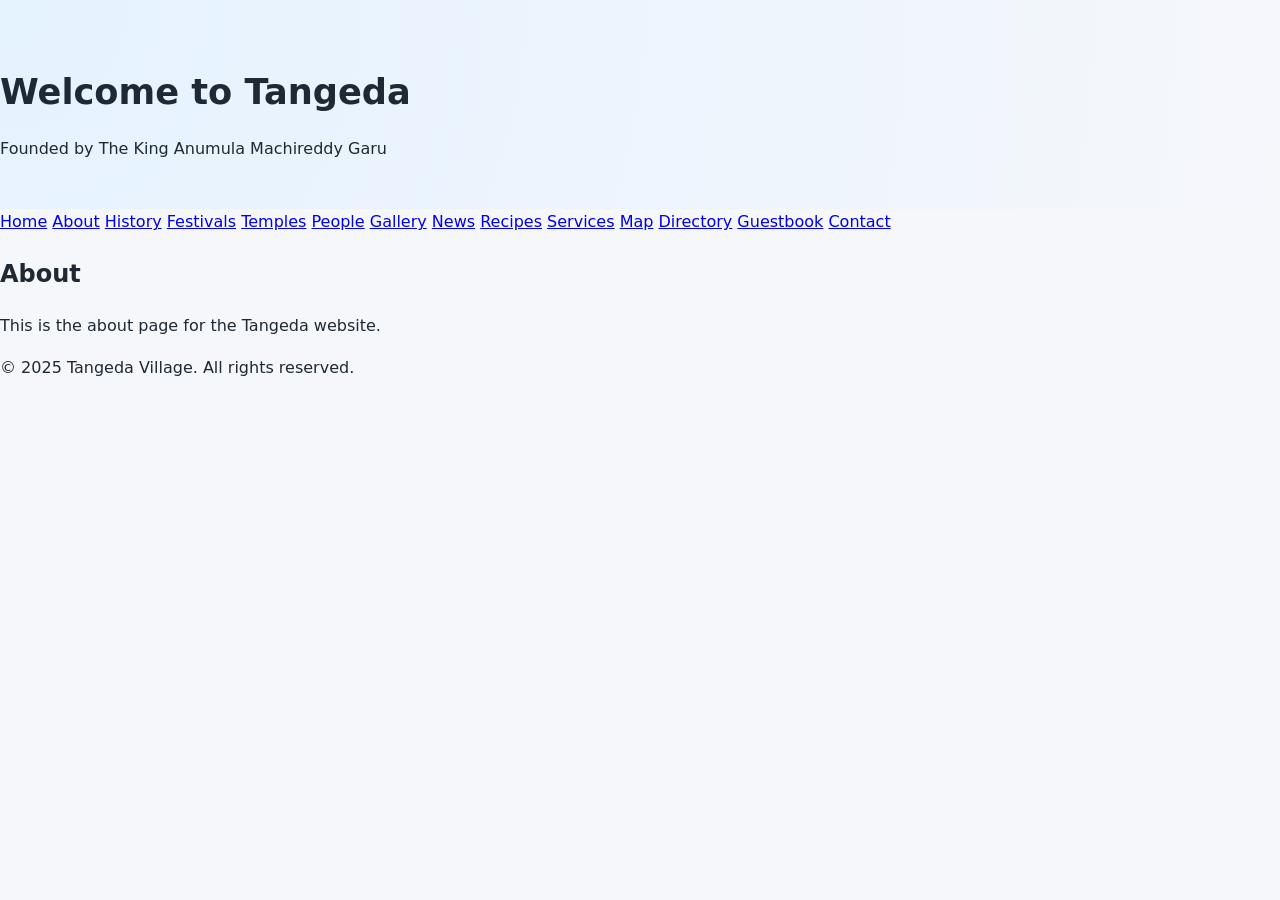
<file: about.html>
<!DOCTYPE html>
<html lang="en">
<head>
  <meta charset="UTF-8" />
  <meta name="viewport" content="width=device-width, initial-scale=1.0" />
  <title>About</title>
  <link rel="stylesheet" href="style.css" />
</head>
<body>
  <header class="hero">
    <h1>Welcome to Tangeda</h1>
    <p>Founded by The King Anumula Machireddy Garu</p>
  </header>
  <nav>
    <a href="index.html">Home</a>
    <a href="about.html">About</a>
    <a href="history.html">History</a>
    <a href="festivals.html">Festivals</a>
    <a href="temples.html">Temples</a>
    <a href="people.html">People</a>
    <a href="gallery.html">Gallery</a>
    <a href="news.html">News</a>
    <a href="recipes.html">Recipes</a>
    <a href="services.html">Services</a>
    <a href="map.html">Map</a>
    <a href="directory.html">Directory</a>
    <a href="guestbook.html">Guestbook</a>
    <a href="contact.html">Contact</a>
  </nav>
  <main>
    <h2>About</h2>
    <p>This is the about page for the Tangeda website.</p>
  </main>
  <footer>
    <p>© 2025 Tangeda Village. All rights reserved.</p>
  </footer>
</body>
</html>
</file>
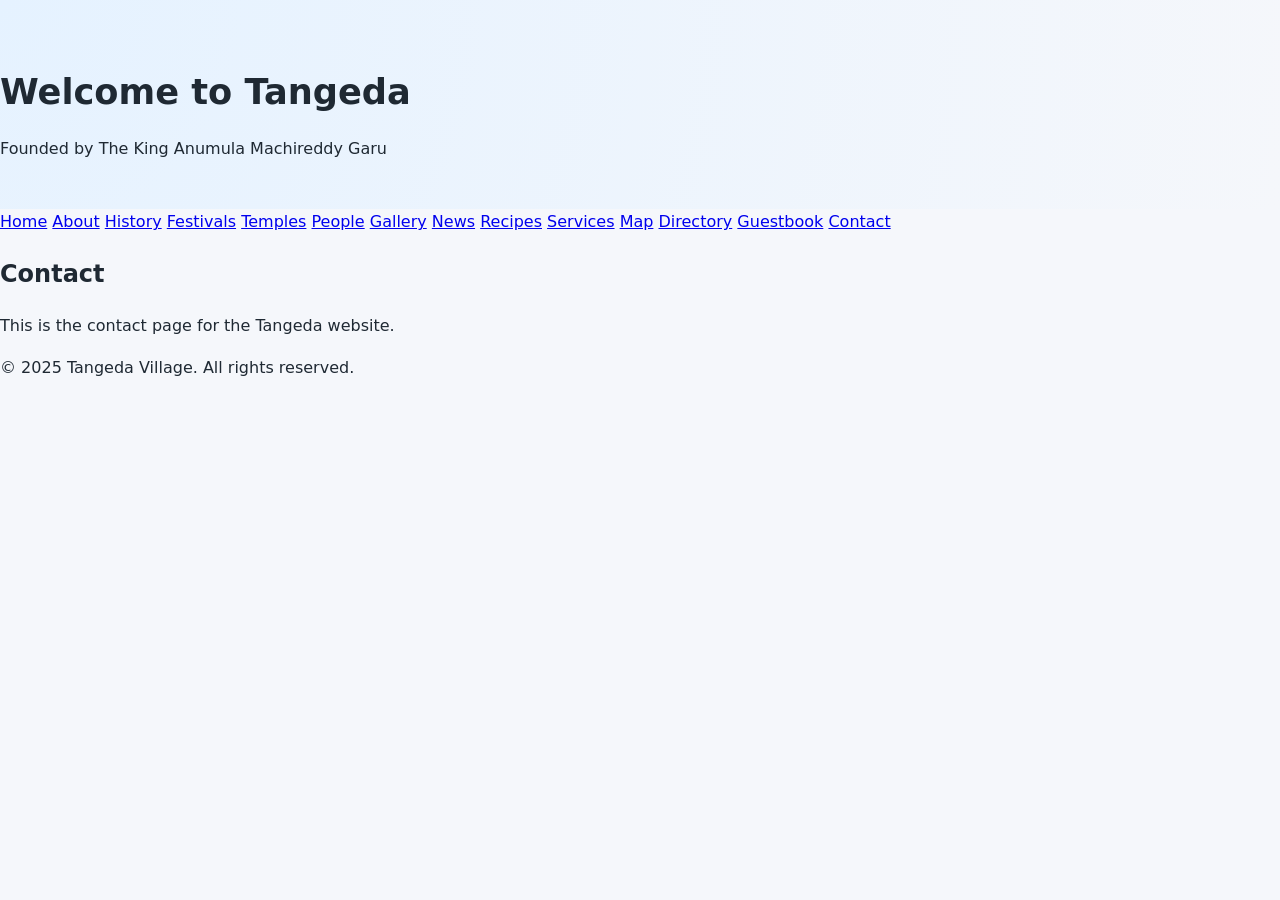
<file: contact.html>
<!DOCTYPE html>
<html lang="en">
<head>
  <meta charset="UTF-8" />
  <meta name="viewport" content="width=device-width, initial-scale=1.0" />
  <title>Contact</title>
  <link rel="stylesheet" href="style.css" />
</head>
<body>
  <header class="hero">
    <h1>Welcome to Tangeda</h1>
    <p>Founded by The King Anumula Machireddy Garu</p>
  </header>
  <nav>
    <a href="index.html">Home</a>
    <a href="about.html">About</a>
    <a href="history.html">History</a>
    <a href="festivals.html">Festivals</a>
    <a href="temples.html">Temples</a>
    <a href="people.html">People</a>
    <a href="gallery.html">Gallery</a>
    <a href="news.html">News</a>
    <a href="recipes.html">Recipes</a>
    <a href="services.html">Services</a>
    <a href="map.html">Map</a>
    <a href="directory.html">Directory</a>
    <a href="guestbook.html">Guestbook</a>
    <a href="contact.html">Contact</a>
  </nav>
  <main>
    <h2>Contact</h2>
    <p>This is the contact page for the Tangeda website.</p>
  </main>
  <footer>
    <p>© 2025 Tangeda Village. All rights reserved.</p>
  </footer>
</body>
</html>
</file>
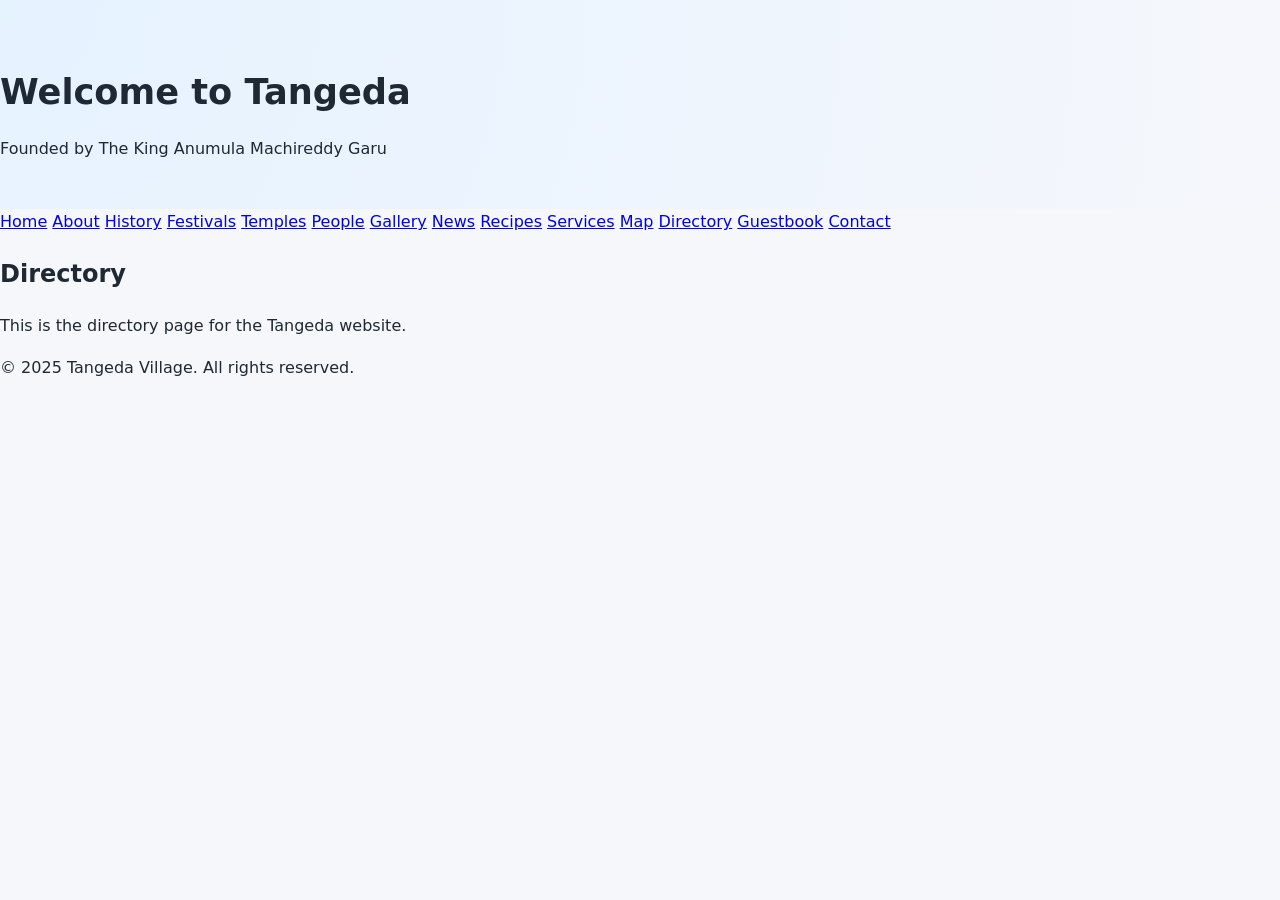
<file: directory.html>
<!DOCTYPE html>
<html lang="en">
<head>
  <meta charset="UTF-8" />
  <meta name="viewport" content="width=device-width, initial-scale=1.0" />
  <title>Directory</title>
  <link rel="stylesheet" href="style.css" />
</head>
<body>
  <header class="hero">
    <h1>Welcome to Tangeda</h1>
    <p>Founded by The King Anumula Machireddy Garu</p>
  </header>
  <nav>
    <a href="index.html">Home</a>
    <a href="about.html">About</a>
    <a href="history.html">History</a>
    <a href="festivals.html">Festivals</a>
    <a href="temples.html">Temples</a>
    <a href="people.html">People</a>
    <a href="gallery.html">Gallery</a>
    <a href="news.html">News</a>
    <a href="recipes.html">Recipes</a>
    <a href="services.html">Services</a>
    <a href="map.html">Map</a>
    <a href="directory.html">Directory</a>
    <a href="guestbook.html">Guestbook</a>
    <a href="contact.html">Contact</a>
  </nav>
  <main>
    <h2>Directory</h2>
    <p>This is the directory page for the Tangeda website.</p>
  </main>
  <footer>
    <p>© 2025 Tangeda Village. All rights reserved.</p>
  </footer>
</body>
</html>
</file>
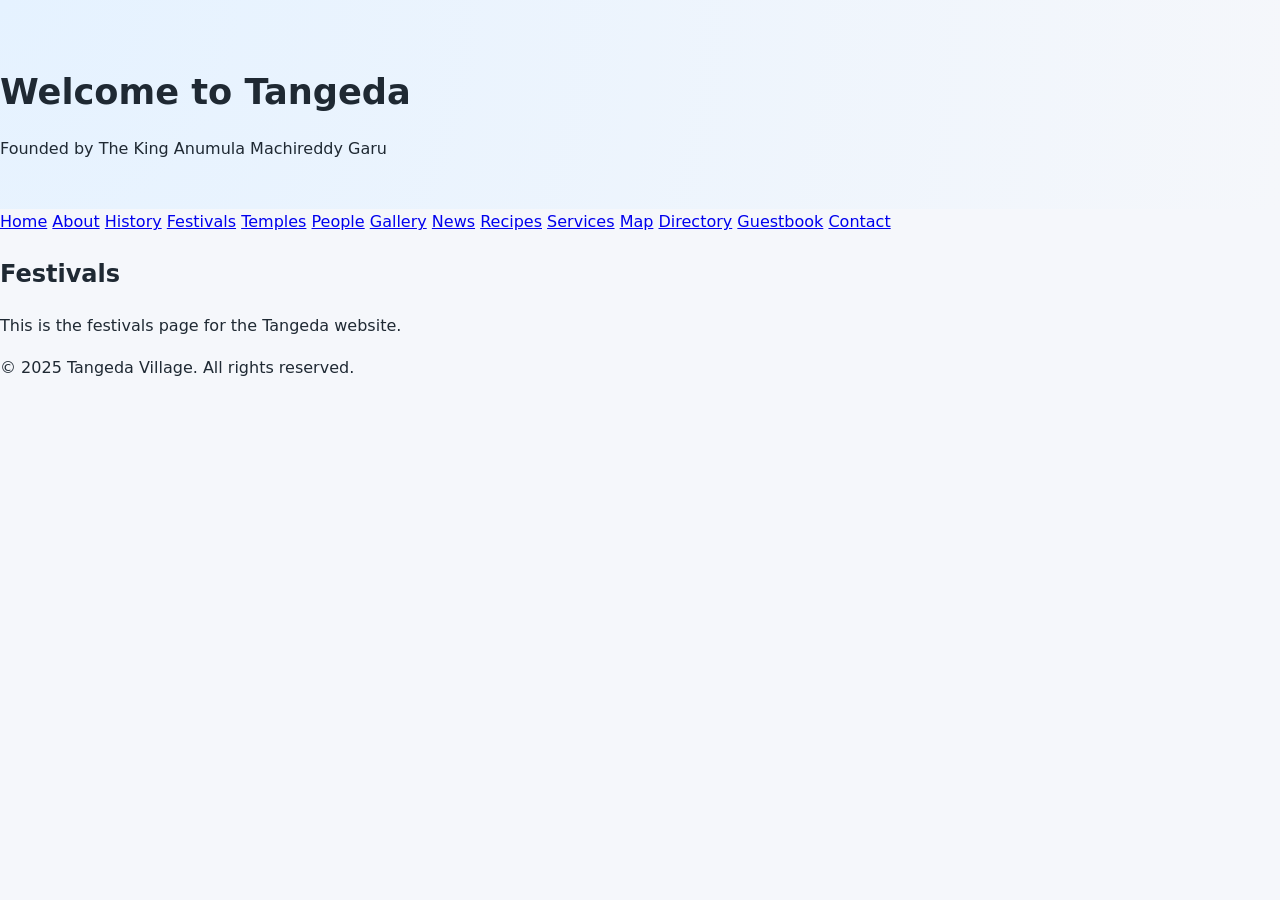
<file: festivals.html>
<!DOCTYPE html>
<html lang="en">
<head>
  <meta charset="UTF-8" />
  <meta name="viewport" content="width=device-width, initial-scale=1.0" />
  <title>Festivals</title>
  <link rel="stylesheet" href="style.css" />
</head>
<body>
  <header class="hero">
    <h1>Welcome to Tangeda</h1>
    <p>Founded by The King Anumula Machireddy Garu</p>
  </header>
  <nav>
    <a href="index.html">Home</a>
    <a href="about.html">About</a>
    <a href="history.html">History</a>
    <a href="festivals.html">Festivals</a>
    <a href="temples.html">Temples</a>
    <a href="people.html">People</a>
    <a href="gallery.html">Gallery</a>
    <a href="news.html">News</a>
    <a href="recipes.html">Recipes</a>
    <a href="services.html">Services</a>
    <a href="map.html">Map</a>
    <a href="directory.html">Directory</a>
    <a href="guestbook.html">Guestbook</a>
    <a href="contact.html">Contact</a>
  </nav>
  <main>
    <h2>Festivals</h2>
    <p>This is the festivals page for the Tangeda website.</p>
  </main>
  <footer>
    <p>© 2025 Tangeda Village. All rights reserved.</p>
  </footer>
</body>
</html>
</file>
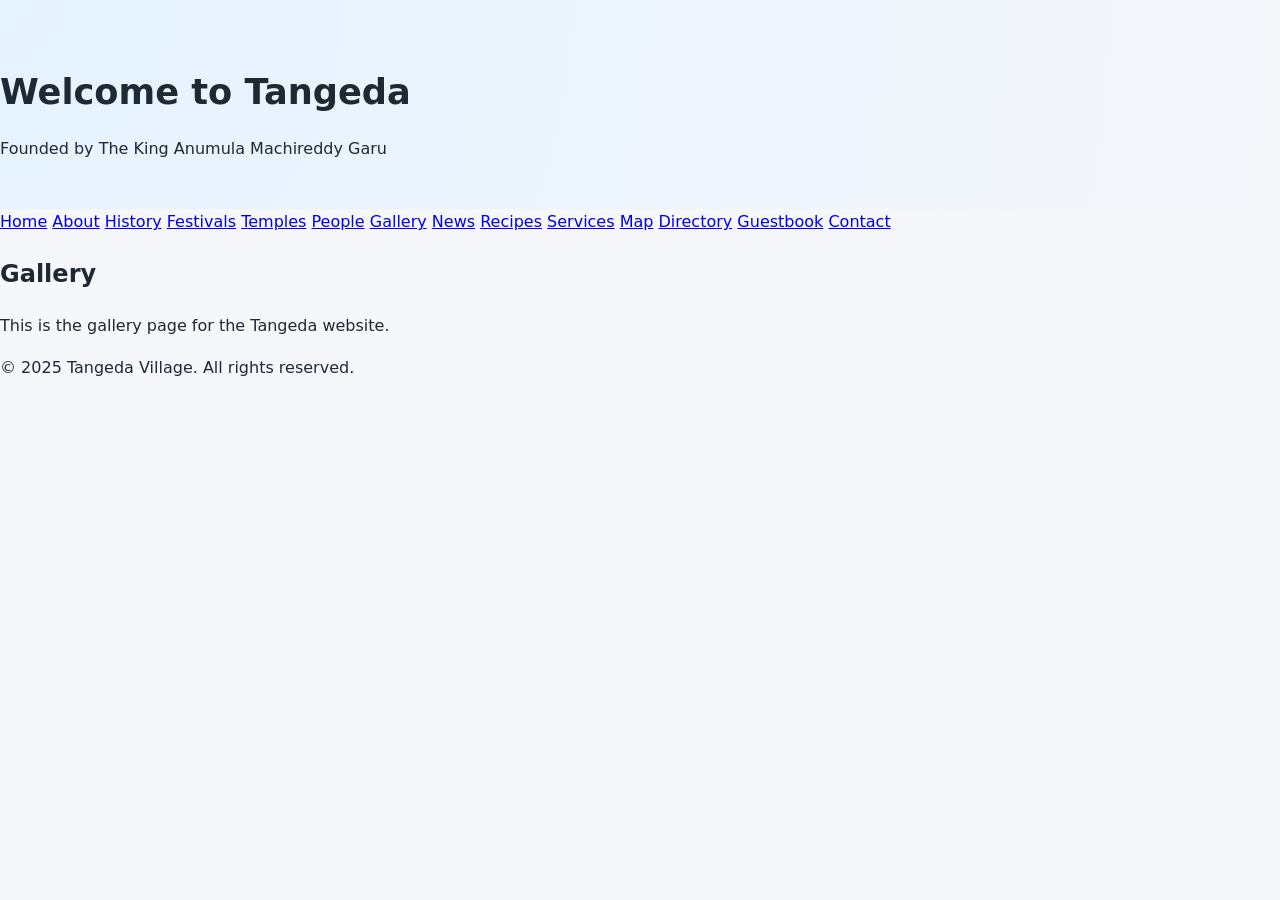
<file: gallery.html>
<!DOCTYPE html>
<html lang="en">
<head>
  <meta charset="UTF-8" />
  <meta name="viewport" content="width=device-width, initial-scale=1.0" />
  <title>Gallery</title>
  <link rel="stylesheet" href="style.css" />
</head>
<body>
  <header class="hero">
    <h1>Welcome to Tangeda</h1>
    <p>Founded by The King Anumula Machireddy Garu</p>
  </header>
  <nav>
    <a href="index.html">Home</a>
    <a href="about.html">About</a>
    <a href="history.html">History</a>
    <a href="festivals.html">Festivals</a>
    <a href="temples.html">Temples</a>
    <a href="people.html">People</a>
    <a href="gallery.html">Gallery</a>
    <a href="news.html">News</a>
    <a href="recipes.html">Recipes</a>
    <a href="services.html">Services</a>
    <a href="map.html">Map</a>
    <a href="directory.html">Directory</a>
    <a href="guestbook.html">Guestbook</a>
    <a href="contact.html">Contact</a>
  </nav>
  <main>
    <h2>Gallery</h2>
    <p>This is the gallery page for the Tangeda website.</p>
  </main>
  <footer>
    <p>© 2025 Tangeda Village. All rights reserved.</p>
  </footer>
</body>
</html>
</file>
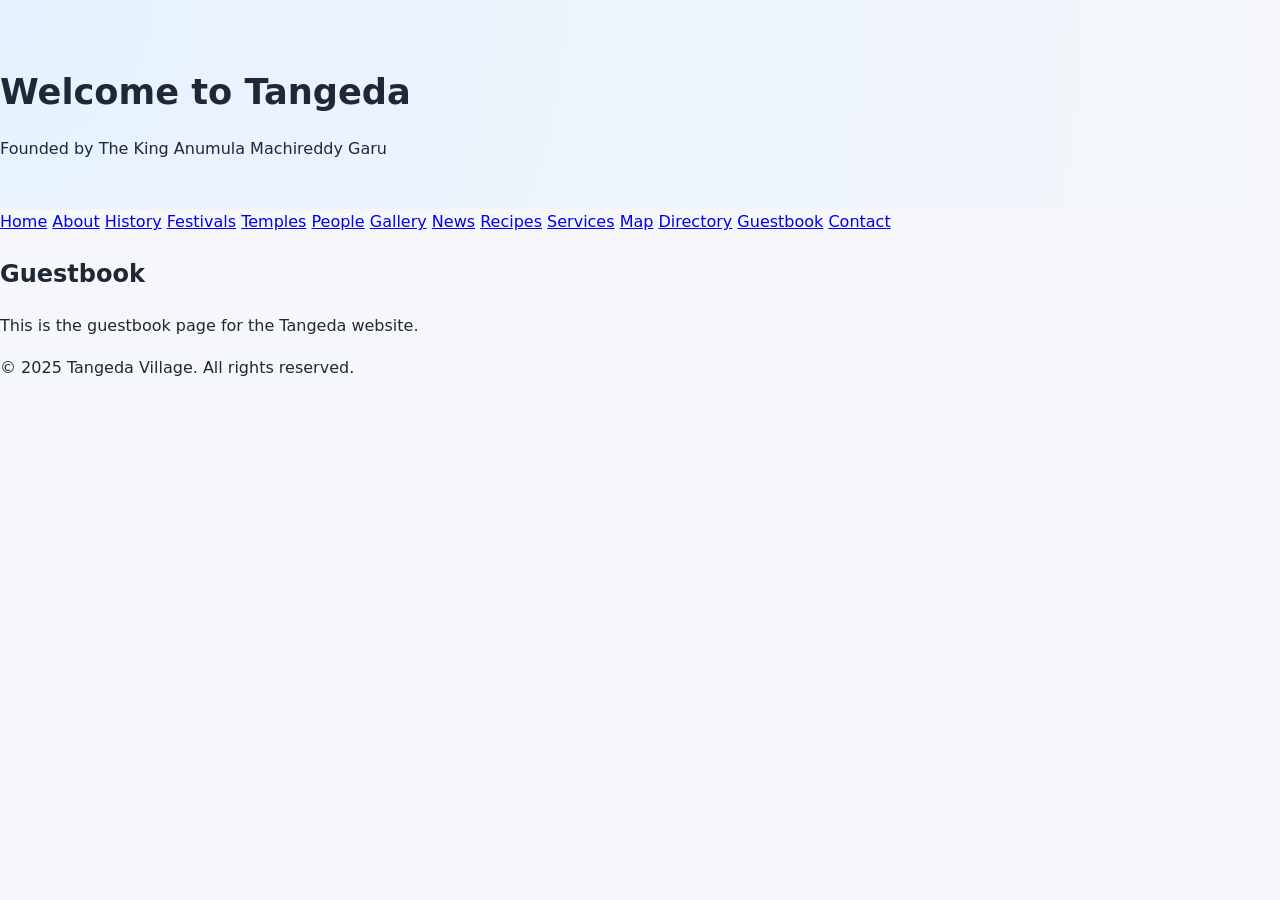
<file: guestbook.html>
<!DOCTYPE html>
<html lang="en">
<head>
  <meta charset="UTF-8" />
  <meta name="viewport" content="width=device-width, initial-scale=1.0" />
  <title>Guestbook</title>
  <link rel="stylesheet" href="style.css" />
</head>
<body>
  <header class="hero">
    <h1>Welcome to Tangeda</h1>
    <p>Founded by The King Anumula Machireddy Garu</p>
  </header>
  <nav>
    <a href="index.html">Home</a>
    <a href="about.html">About</a>
    <a href="history.html">History</a>
    <a href="festivals.html">Festivals</a>
    <a href="temples.html">Temples</a>
    <a href="people.html">People</a>
    <a href="gallery.html">Gallery</a>
    <a href="news.html">News</a>
    <a href="recipes.html">Recipes</a>
    <a href="services.html">Services</a>
    <a href="map.html">Map</a>
    <a href="directory.html">Directory</a>
    <a href="guestbook.html">Guestbook</a>
    <a href="contact.html">Contact</a>
  </nav>
  <main>
    <h2>Guestbook</h2>
    <p>This is the guestbook page for the Tangeda website.</p>
  </main>
  <footer>
    <p>© 2025 Tangeda Village. All rights reserved.</p>
  </footer>
</body>
</html>
</file>
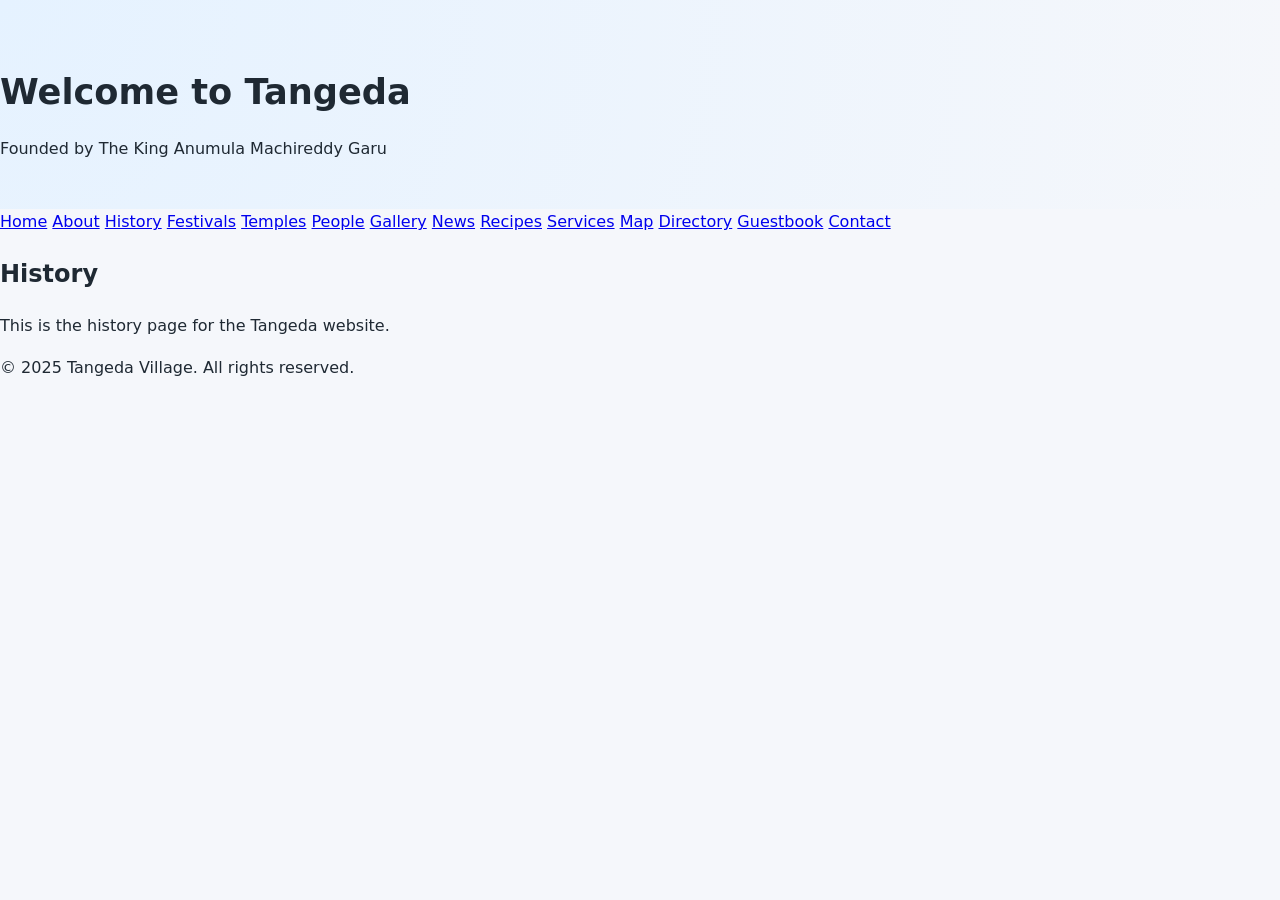
<file: history.html>
<!DOCTYPE html>
<html lang="en">
<head>
  <meta charset="UTF-8" />
  <meta name="viewport" content="width=device-width, initial-scale=1.0" />
  <title>History</title>
  <link rel="stylesheet" href="style.css" />
</head>
<body>
  <header class="hero">
    <h1>Welcome to Tangeda</h1>
    <p>Founded by The King Anumula Machireddy Garu</p>
  </header>
  <nav>
    <a href="index.html">Home</a>
    <a href="about.html">About</a>
    <a href="history.html">History</a>
    <a href="festivals.html">Festivals</a>
    <a href="temples.html">Temples</a>
    <a href="people.html">People</a>
    <a href="gallery.html">Gallery</a>
    <a href="news.html">News</a>
    <a href="recipes.html">Recipes</a>
    <a href="services.html">Services</a>
    <a href="map.html">Map</a>
    <a href="directory.html">Directory</a>
    <a href="guestbook.html">Guestbook</a>
    <a href="contact.html">Contact</a>
  </nav>
  <main>
    <h2>History</h2>
    <p>This is the history page for the Tangeda website.</p>
  </main>
  <footer>
    <p>© 2025 Tangeda Village. All rights reserved.</p>
  </footer>
</body>
</html>
</file>
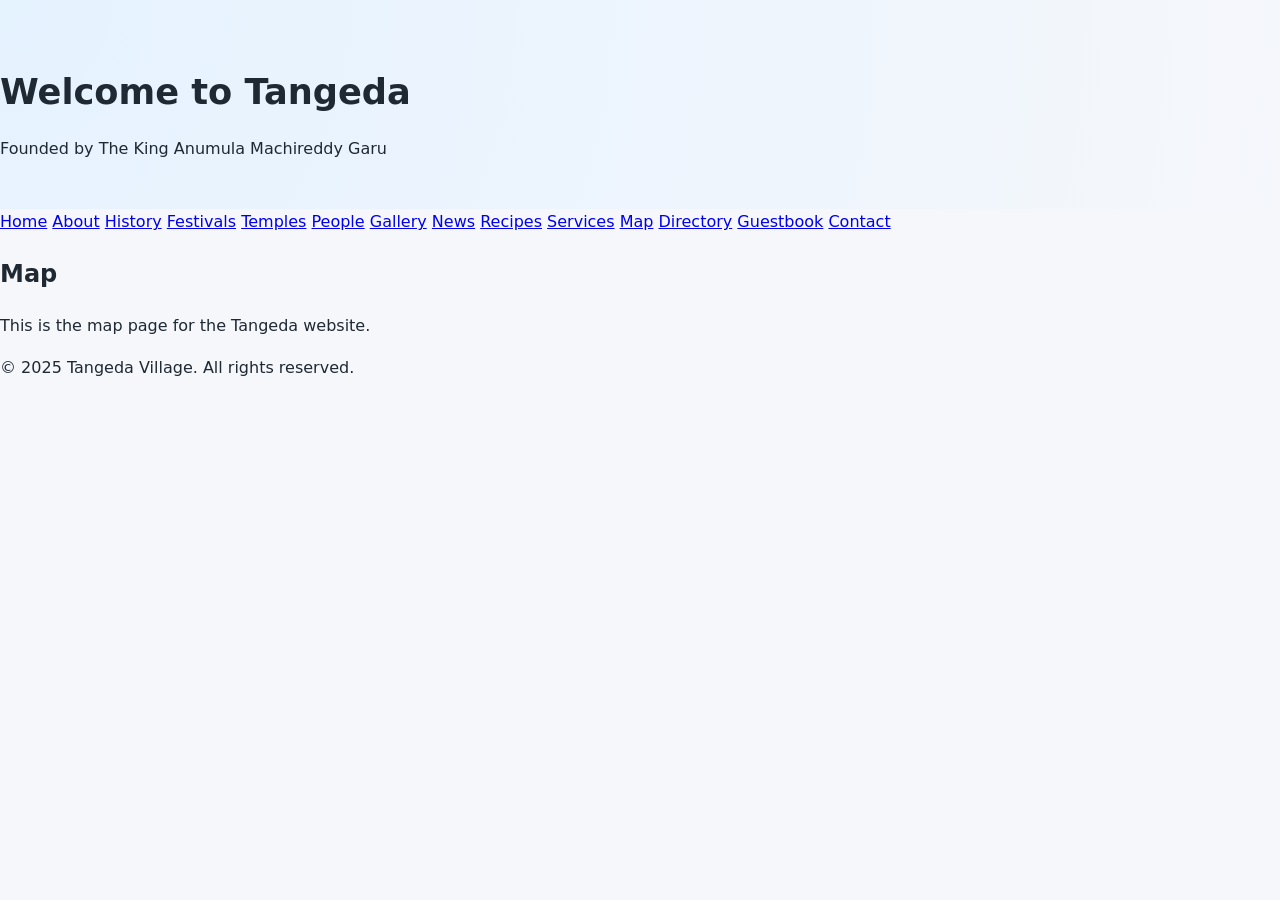
<file: map.html>
<!DOCTYPE html>
<html lang="en">
<head>
  <meta charset="UTF-8" />
  <meta name="viewport" content="width=device-width, initial-scale=1.0" />
  <title>Map</title>
  <link rel="stylesheet" href="style.css" />
</head>
<body>
  <header class="hero">
    <h1>Welcome to Tangeda</h1>
    <p>Founded by The King Anumula Machireddy Garu</p>
  </header>
  <nav>
    <a href="index.html">Home</a>
    <a href="about.html">About</a>
    <a href="history.html">History</a>
    <a href="festivals.html">Festivals</a>
    <a href="temples.html">Temples</a>
    <a href="people.html">People</a>
    <a href="gallery.html">Gallery</a>
    <a href="news.html">News</a>
    <a href="recipes.html">Recipes</a>
    <a href="services.html">Services</a>
    <a href="map.html">Map</a>
    <a href="directory.html">Directory</a>
    <a href="guestbook.html">Guestbook</a>
    <a href="contact.html">Contact</a>
  </nav>
  <main>
    <h2>Map</h2>
    <p>This is the map page for the Tangeda website.</p>
  </main>
  <footer>
    <p>© 2025 Tangeda Village. All rights reserved.</p>
  </footer>
</body>
</html>
</file>
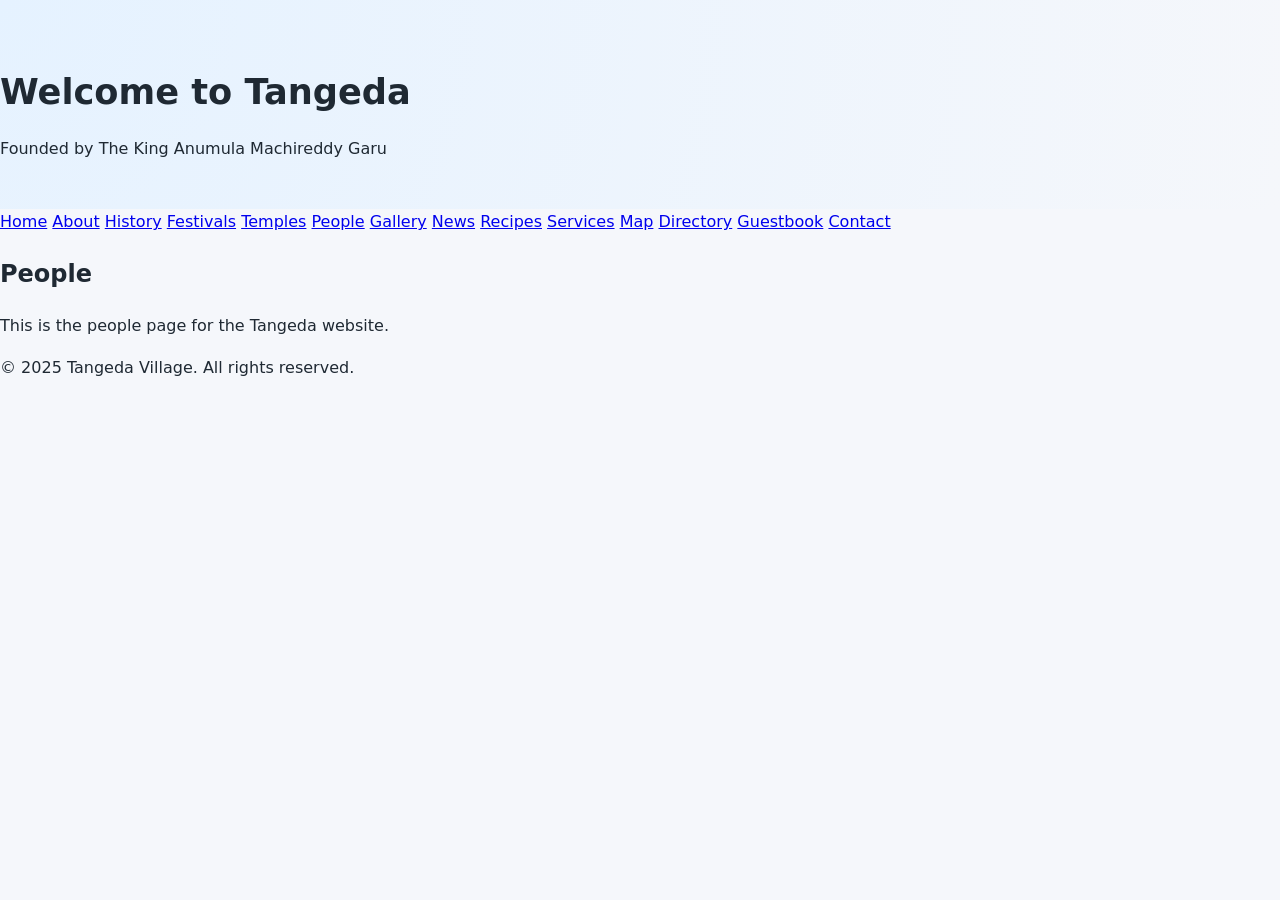
<file: people.html>
<!DOCTYPE html>
<html lang="en">
<head>
  <meta charset="UTF-8" />
  <meta name="viewport" content="width=device-width, initial-scale=1.0" />
  <title>People</title>
  <link rel="stylesheet" href="style.css" />
</head>
<body>
  <header class="hero">
    <h1>Welcome to Tangeda</h1>
    <p>Founded by The King Anumula Machireddy Garu</p>
  </header>
  <nav>
    <a href="index.html">Home</a>
    <a href="about.html">About</a>
    <a href="history.html">History</a>
    <a href="festivals.html">Festivals</a>
    <a href="temples.html">Temples</a>
    <a href="people.html">People</a>
    <a href="gallery.html">Gallery</a>
    <a href="news.html">News</a>
    <a href="recipes.html">Recipes</a>
    <a href="services.html">Services</a>
    <a href="map.html">Map</a>
    <a href="directory.html">Directory</a>
    <a href="guestbook.html">Guestbook</a>
    <a href="contact.html">Contact</a>
  </nav>
  <main>
    <h2>People</h2>
    <p>This is the people page for the Tangeda website.</p>
  </main>
  <footer>
    <p>© 2025 Tangeda Village. All rights reserved.</p>
  </footer>
</body>
</html>
</file>
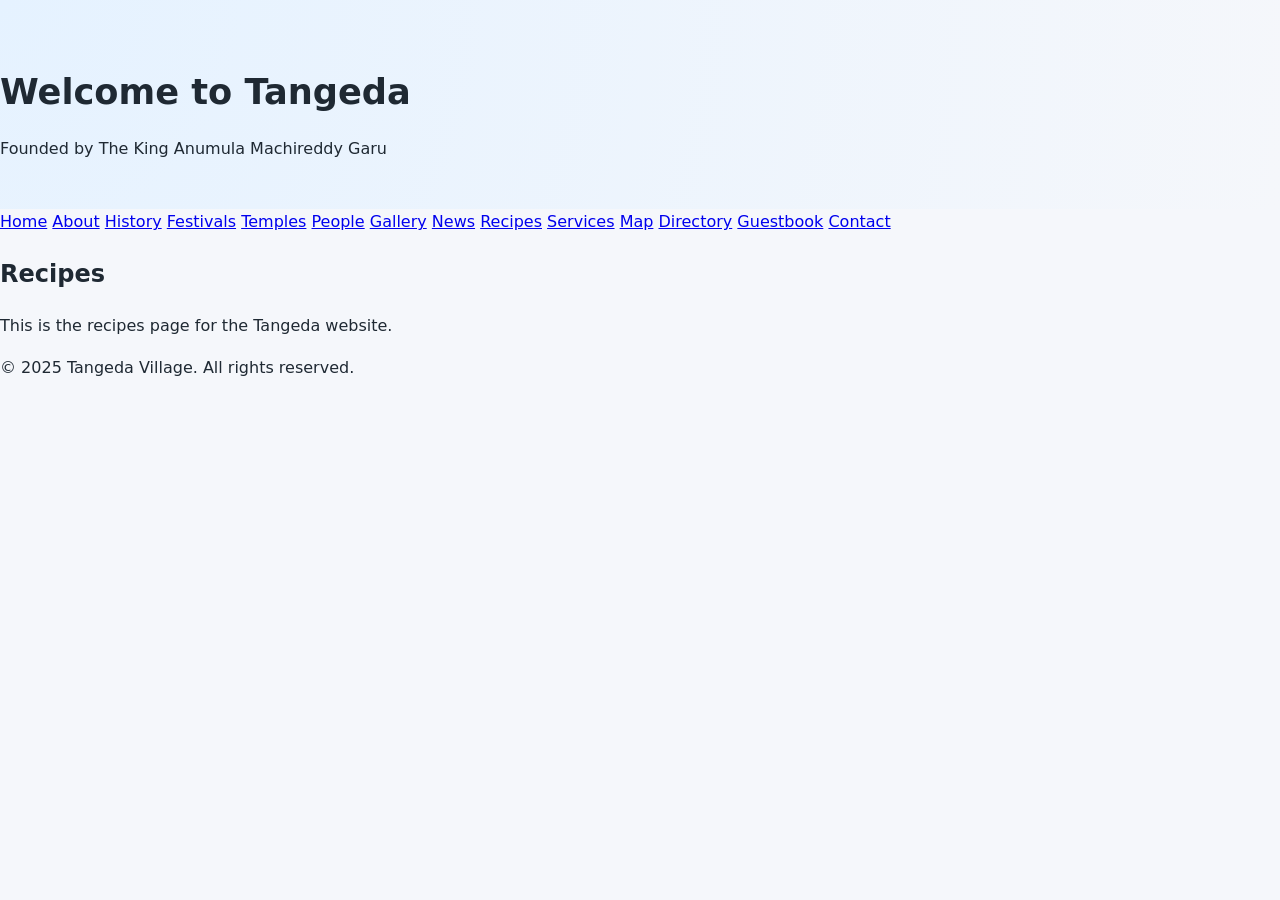
<file: recipes.html>
<!DOCTYPE html>
<html lang="en">
<head>
  <meta charset="UTF-8" />
  <meta name="viewport" content="width=device-width, initial-scale=1.0" />
  <title>Recipes</title>
  <link rel="stylesheet" href="style.css" />
</head>
<body>
  <header class="hero">
    <h1>Welcome to Tangeda</h1>
    <p>Founded by The King Anumula Machireddy Garu</p>
  </header>
  <nav>
    <a href="index.html">Home</a>
    <a href="about.html">About</a>
    <a href="history.html">History</a>
    <a href="festivals.html">Festivals</a>
    <a href="temples.html">Temples</a>
    <a href="people.html">People</a>
    <a href="gallery.html">Gallery</a>
    <a href="news.html">News</a>
    <a href="recipes.html">Recipes</a>
    <a href="services.html">Services</a>
    <a href="map.html">Map</a>
    <a href="directory.html">Directory</a>
    <a href="guestbook.html">Guestbook</a>
    <a href="contact.html">Contact</a>
  </nav>
  <main>
    <h2>Recipes</h2>
    <p>This is the recipes page for the Tangeda website.</p>
  </main>
  <footer>
    <p>© 2025 Tangeda Village. All rights reserved.</p>
  </footer>
</body>
</html>
</file>
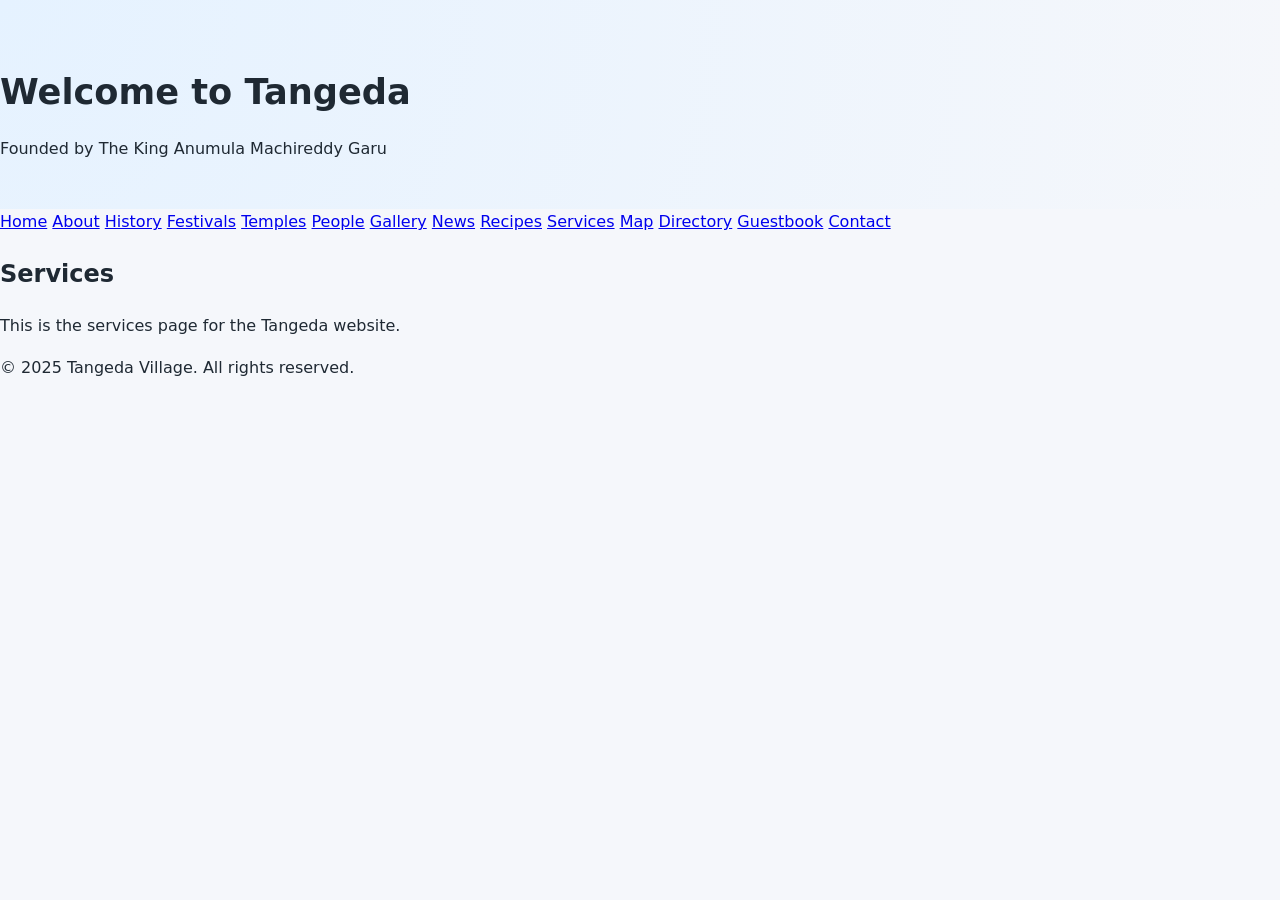
<file: services.html>
<!DOCTYPE html>
<html lang="en">
<head>
  <meta charset="UTF-8" />
  <meta name="viewport" content="width=device-width, initial-scale=1.0" />
  <title>Services</title>
  <link rel="stylesheet" href="style.css" />
</head>
<body>
  <header class="hero">
    <h1>Welcome to Tangeda</h1>
    <p>Founded by The King Anumula Machireddy Garu</p>
  </header>
  <nav>
    <a href="index.html">Home</a>
    <a href="about.html">About</a>
    <a href="history.html">History</a>
    <a href="festivals.html">Festivals</a>
    <a href="temples.html">Temples</a>
    <a href="people.html">People</a>
    <a href="gallery.html">Gallery</a>
    <a href="news.html">News</a>
    <a href="recipes.html">Recipes</a>
    <a href="services.html">Services</a>
    <a href="map.html">Map</a>
    <a href="directory.html">Directory</a>
    <a href="guestbook.html">Guestbook</a>
    <a href="contact.html">Contact</a>
  </nav>
  <main>
    <h2>Services</h2>
    <p>This is the services page for the Tangeda website.</p>
  </main>
  <footer>
    <p>© 2025 Tangeda Village. All rights reserved.</p>
  </footer>
</body>
</html>
</file>
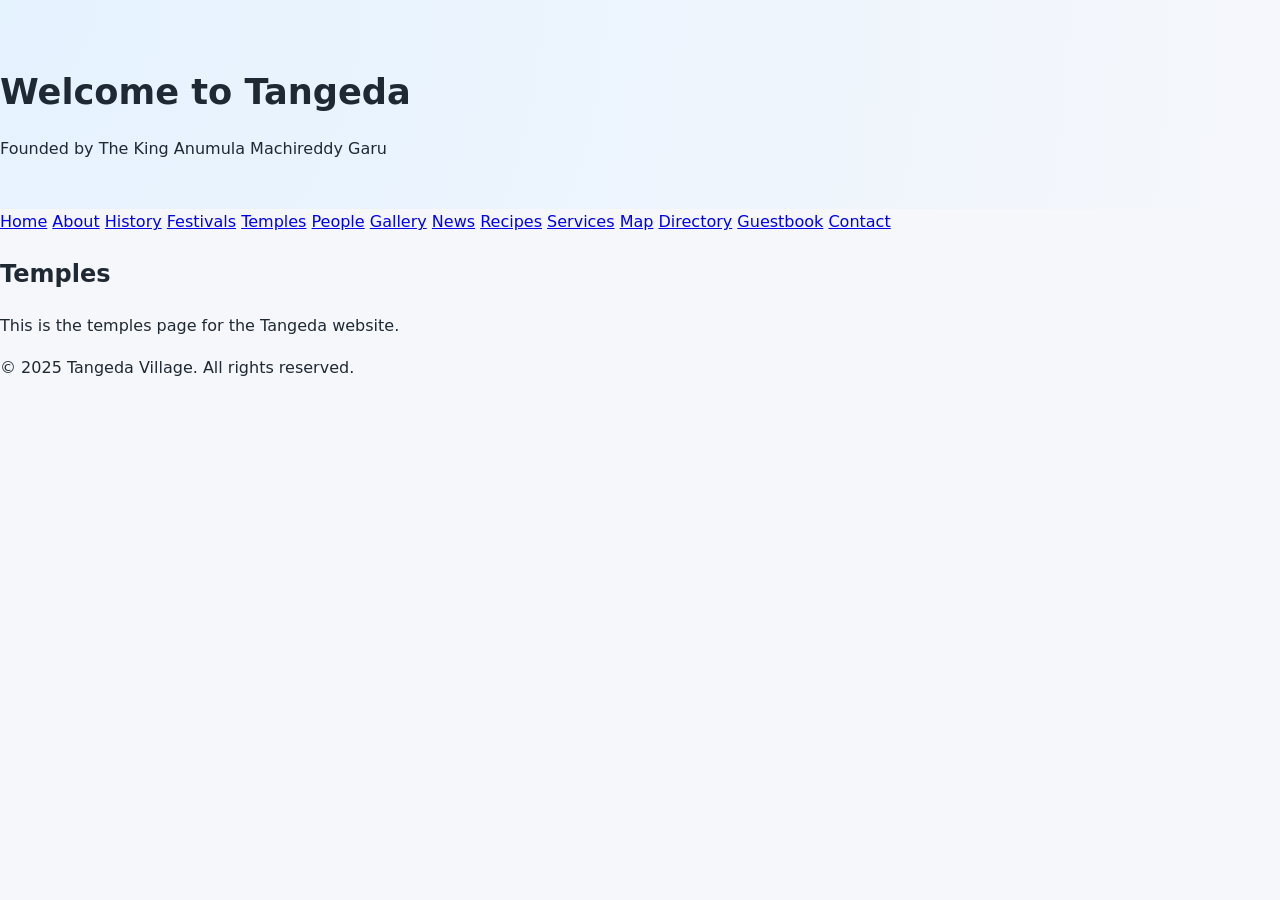
<file: temples.html>
<!DOCTYPE html>
<html lang="en">
<head>
  <meta charset="UTF-8" />
  <meta name="viewport" content="width=device-width, initial-scale=1.0" />
  <title>Temples</title>
  <link rel="stylesheet" href="style.css" />
</head>
<body>
  <header class="hero">
    <h1>Welcome to Tangeda</h1>
    <p>Founded by The King Anumula Machireddy Garu</p>
  </header>
  <nav>
    <a href="index.html">Home</a>
    <a href="about.html">About</a>
    <a href="history.html">History</a>
    <a href="festivals.html">Festivals</a>
    <a href="temples.html">Temples</a>
    <a href="people.html">People</a>
    <a href="gallery.html">Gallery</a>
    <a href="news.html">News</a>
    <a href="recipes.html">Recipes</a>
    <a href="services.html">Services</a>
    <a href="map.html">Map</a>
    <a href="directory.html">Directory</a>
    <a href="guestbook.html">Guestbook</a>
    <a href="contact.html">Contact</a>
  </nav>
  <main>
    <h2>Temples</h2>
    <p>This is the temples page for the Tangeda website.</p>
  </main>
  <footer>
    <p>© 2025 Tangeda Village. All rights reserved.</p>
  </footer>
</body>
</html>
</file>
<file: style.css>
:root {
  --bg: #f5f7fb;
  --bg-alt: #ffffff;
  --primary: #005bbb;
  --primary-soft: #e3efff;
  --text: #1f2933;
  --muted: #6b7280;
  --border: #e5e7eb;
  --radius-lg: 18px;
  --radius-md: 12px;
  --shadow-soft: 0 10px 25px rgba(15, 23, 42, 0.08);
  --max-width: 1100px;
}

*,
*::before,
*::after {
  box-sizing: border-box;
}

body {
  margin: 0;
  font-family: system-ui, -apple-system, BlinkMacSystemFont, "Segoe UI",
    sans-serif;
  background: var(--bg);
  color: var(--text);
  line-height: 1.6;
  scroll-behavior: smooth;
}

/* Layout helpers */
.container {
  width: 100%;
  max-width: var(--max-width);
  margin: 0 auto;
  padding: 0 1.25rem;
}

/* Top Bar */
.top-bar {
  background: var(--bg-alt);
  border-bottom: 1px solid var(--border);
}

.top-bar-content {
  display: flex;
  align-items: center;
  justify-content: space-between;
  padding: 0.75rem 0;
  gap: 1rem;
}

.logo-area {
  display: flex;
  flex-direction: column;
}

.logo-title {
  font-size: 1.5rem;
  font-weight: 700;
  color: var(--primary);
}

.logo-subtitle {
  font-size: 0.85rem;
  color: var(--muted);
}

.search-area {
  display: flex;
  align-items: center;
  gap: 0.5rem;
}

.search-area input {
  padding: 0.4rem 0.6rem;
  border-radius: 999px;
  border: 1px solid var(--border);
  min-width: 180px;
}

.search-area button {
  border-radius: 999px;
  border: none;
  background: var(--primary-soft);
  padding: 0.4rem 0.6rem;
  cursor: pointer;
}

/* Nav */
.main-nav {
  background: var(--primary);
  position: sticky;
  top: 0;
  z-index: 100;
}

.nav-container {
  overflow-x: auto;
}

.nav-links {
  display: flex;
  flex-wrap: nowrap;
  list-style: none;
  padding: 0.35rem 0;
  margin: 0;
  gap: 0.75rem;
}

.nav-links a {
  padding: 0.3rem 0.75rem;
  border-radius: 999px;
  font-size: 0.9rem;
  color: #e5f0ff;
  text-decoration: none;
  white-space: nowrap;
}

.nav-links a.active,
.nav-links a:hover {
  background: #ffffff;
  color: var(--primary);
}

/* Hero */
.hero {
  padding: 2.5rem 0 2rem;
  background: radial-gradient(circle at top left, #e5f2ff, #f5f7fb);
}

.hero-content {
  display: grid;
  grid-template-columns: minmax(0, 2.2fr) minmax(0, 1.3fr);
  gap: 2rem;
  align-items: center;
}

.hero h1 {
  font-size: 2.2rem;
  margin-bottom: 0.5rem;
}

.hero-subtitle {
  font-size: 1rem;
  color: var(--muted);
  margin-bottom: 0.75rem;
}

.hero-actions {
  display: flex;
  flex-wrap: wrap;
  gap: 0.75rem;
  margin-top: 1rem;
}

.hero-card {
  background: var(--bg-alt);
  border-radius: var(--radius-lg);
  box-shadow: var(--shadow-soft);
  padding: 1.25rem 1.5rem;
}

.hero-card h2 {
  margin-top: 0;
  margin-bottom: 0.75rem;
}

/* Sections */
.section {
  padding: 2.25rem 0;
}

.section.alt {
  background: var(--bg-alt);
}

.section h2 {
  margin-top: 0;
  margin-bottom: 0.5rem;
}

.section p {
  margin-top: 0;
}

/* Grids & Cards */
.grid {
  display: grid;
  gap: 1.25rem;
  margin-top: 1.25rem;
}

.two-cols {
  grid-template-columns: repeat(auto-fit, minmax(260px, 1fr));
}

.three-cols {
  grid-template-columns: repeat(auto-fit, minmax(220px, 1fr));
}

.card {
  background: var(--bg-alt);
  border-radius: var(--radius-md);
  border: 1px solid var(--border);
  padding: 1rem 1.1rem;
  box-shadow: 0 4px 15px rgba(15, 23, 42, 0.03);
}

/* Gallery */
.gallery-grid {
  display: grid;
  grid-template-columns: repeat(auto-fit, minmax(160px, 1fr));
  gap: 1rem;
  margin-top: 1.25rem;
}

.gallery-item {
  background: var(--primary-soft);
  border-radius: var(--radius-md);
  padding: 1.5rem 1rem;
  text-align: center;
  font-size: 0.9rem;
}

/* News */
.news-list {
  list-style: none;
  padding-left: 0;
  margin: 1rem 0 0;
}

.news-list li {
  margin-bottom: 0.6rem;
}

/* Directory */
.directory-table {
  width: 100%;
  border-collapse: collapse;
  margin-top: 1rem;
}

.directory-table th,
.directory-table td {
  border: 1px solid var(--border);
  padding: 0.5rem 0.75rem;
  font-size: 0.9rem;
}

/* Forms */
form {
  margin-top: 1rem;
}

.form-row {
  margin-bottom: 0.75rem;
}

input,
textarea {
  width: 100%;
  padding: 0.6rem 0.7rem;
  border-radius: 10px;
  border: 1px solid var(--border);
  font-family: inherit;
  font-size: 0.95rem;
}

textarea {
  resize: vertical;
}

.btn {
  display: inline-flex;
  align-items: center;
  justify-content: center;
  padding: 0.6rem 1.2rem;
  border-radius: 999px;
  border: none;
  font-size: 0.9rem;
  cursor: pointer;
  text-decoration: none;
}

.btn.primary {
  background: var(--primary);
  color: #ffffff;
}

.btn.secondary {
  background: var(--primary-soft);
  color: var(--primary);
}

/* Contact */
.contact-list {
  list-style: none;
  padding-left: 0;
}

/* Travel */
.travel-list {
  list-style: none;
  padding-left: 0;
  margin-top: 0.75rem;
}

/* Footer */
.footer {
  background: #0f172a;
  color: #e5e7eb;
  padding: 1.25rem 0;
  margin-top: 1rem;
}

.footer-content {
  text-align: center;
  font-size: 0.85rem;
}

/* Responsive */
@media (max-width: 768px) {
  .top-bar-content {
    flex-direction: column;
    align-items: flex-start;
  }

  .hero-content {
    grid-template-columns: 1fr;
  }

  .hero {
    padding-top: 1.75rem;
  }
}
</file>
